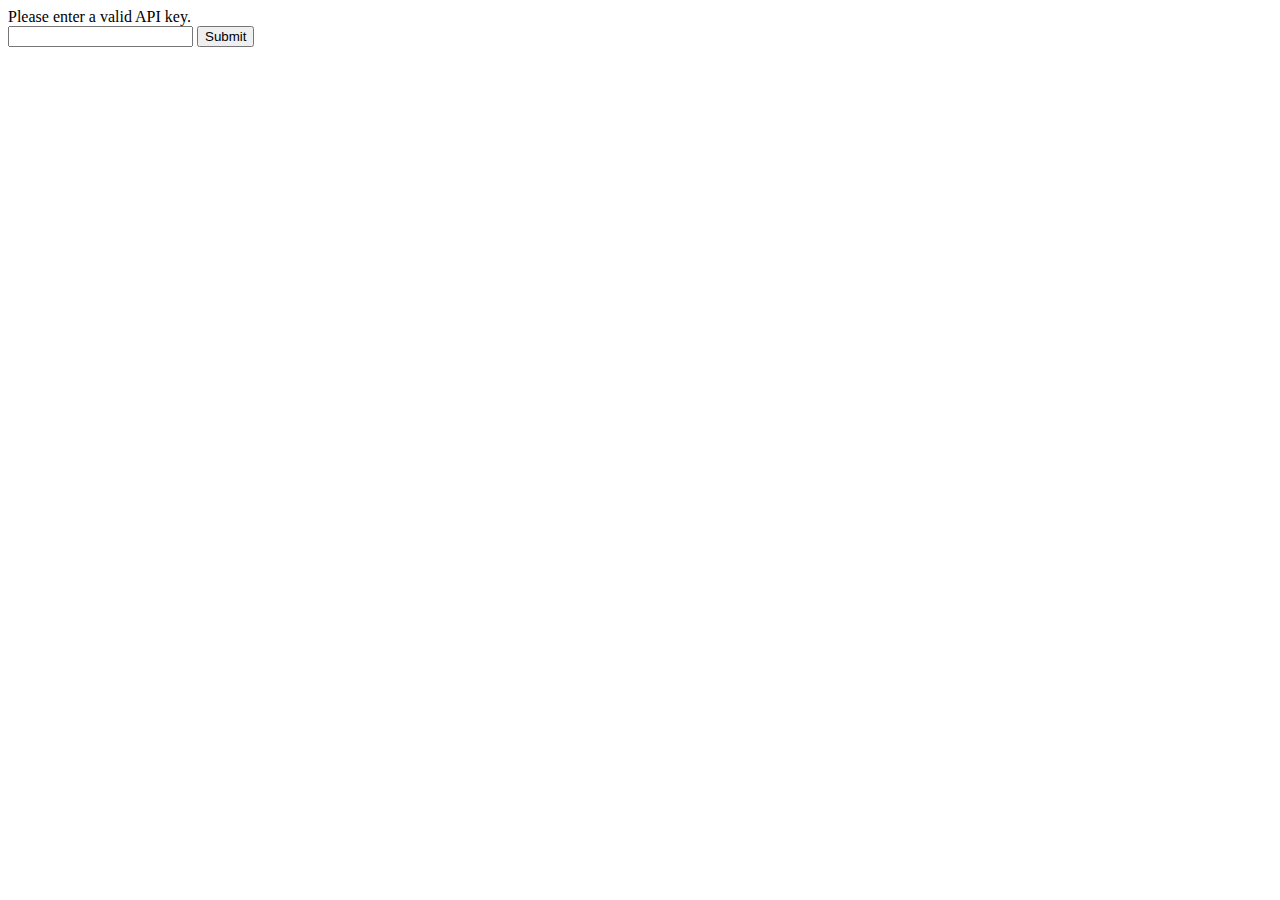
<file: index.html>
<html>
    <head>
        <meta charset="UTF-8">
        <title></title>
    </head>
    <body onload="fetchContacts()">

        <div id="table">Contacts loading...</div>
        <button id="refresh" type="button">Refresh</button>
        <button id="addContact" type="button">Add Contact</button>

        <script src="config.js"></script>
        <script>
            document.getElementById("refresh").addEventListener('click', fetchContacts);
            document.getElementById("addContact").addEventListener('click', addContact);

            function fetchContacts(){
                fetch(rootPath + "controller/get-contacts/")
                .then(function(response){
                    return response.json();
                })
                .then(function(data){
                    displayOutput(data);
                    //console.log(data);
                })
            }

            function displayOutput(data){
                output = "<table>";

                for(a in data){
                    output +=`
                       <tr onclick="editContact(${data[a].id})">
                           <td><img src="${rootPath}controller/uploads/${data[a].avatar}" width="40"/></td>
                           <td><h5>${data[a].firstname}</h5></td>
                           <td><h5>${data[a].lastname}</h5></td>
                       </tr>
                    `
                }
                output +="</table>";
                document.getElementById("table").innerHTML = output;
            }

            function addContact(){
                window.open("add-contact.html", "_self");
            }

            function editContact(id){
                window.open("edit-contact.html?id=" + id, "_self");
            }

        </script>
    </body>
</html>
</file>
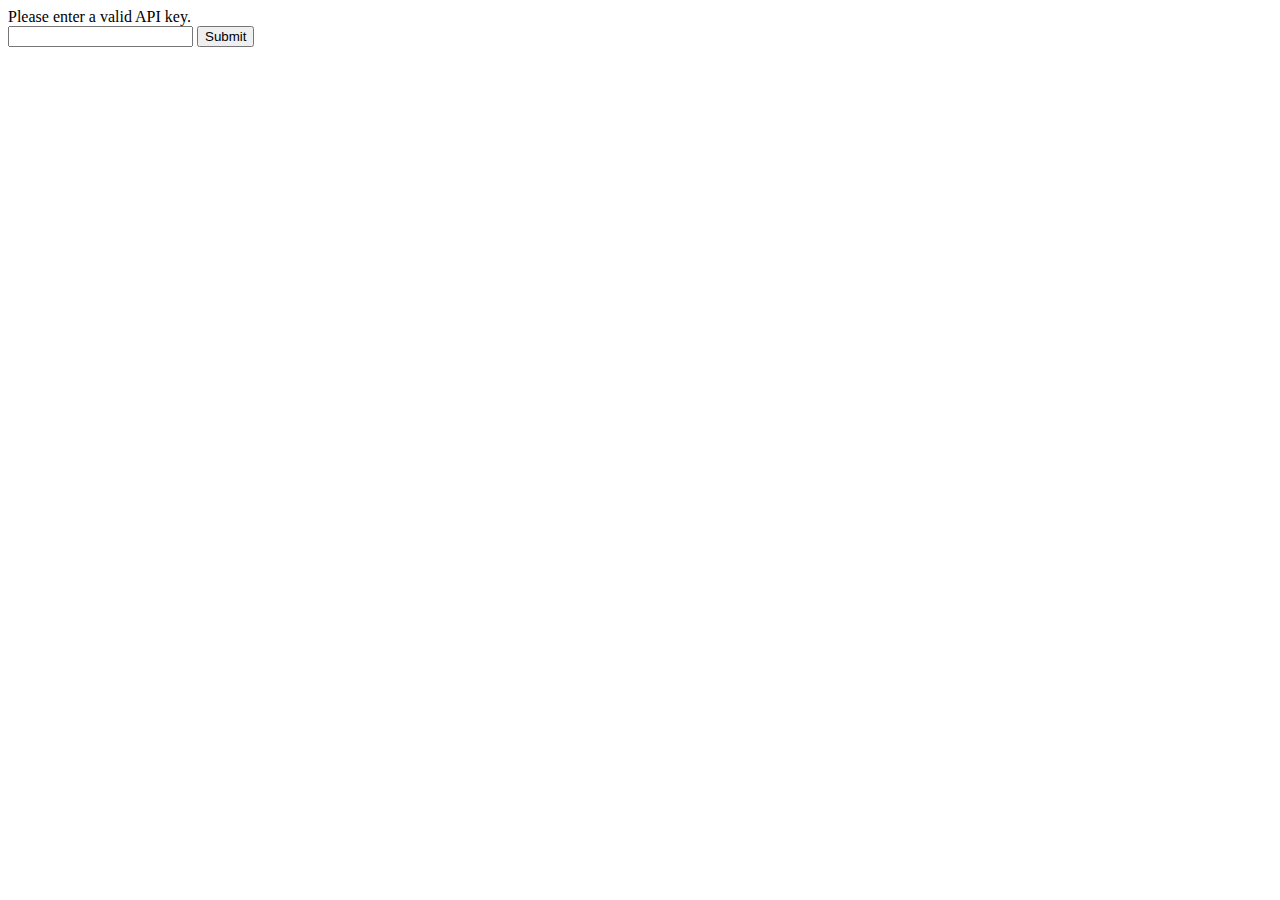
<file: add-contact.html>
<html>
    <head>
        <meta charset="UTF-8">
        <title>Contact App | Add</title>
    </head>
    <body>
        <br/>
        <form id="editForm">
            <label for="firstname">Firstname</label>
            <input type="text" name="firstname" id="firstname"><br/>
            <label for="lastname">Lastname</label>
            <input type="text" name="lastname" id="lastname"><br/>
            <label for="mobile">Mobile</label>
            <input type="text" name="mobile" id="mobile"><br/>
            <label for="email">Email</label>
            <input type="text" name="email" id="email"><br/>
            <label for="avatar">Select a file</label><br/>
            <input type="file" name="avatar" id="avatar"><br/>
            <button type="submit" id="submitForm">Submit</button>
        </form>
        <br/>
        <button id="homeLink" type="button">Home</button>
        
        <script src="config.js"></script>
        <script>
            document.getElementById("submitForm").addEventListener('click', submitForm);
            document.getElementById("homeLink").addEventListener('click', homeLink);
            
            function submitForm(e){
               e.preventDefault();
                
               const form = new FormData(document.querySelector('#editForm'));
                form.append('apiKey', apiKey);
                
                fetch(rootPath + 'controller/insert-contact/', {
                    method: 'POST',
                    headers: {'Accept': 'application/json, *.*'},
                    body: form
                })
                .then(function(response){
                    return response.text();
                })
                .then(function(data){
                    if(data == "1"){
                       alert("contact added.");
                        homeLink();
                    }else{
                        alert(data);
                        homeLink();
                    }
                })
            }
            
            function homeLink(){
                window.open("index.html", "_self");
            }
        
        </script>
    </body>
</html>
</file>
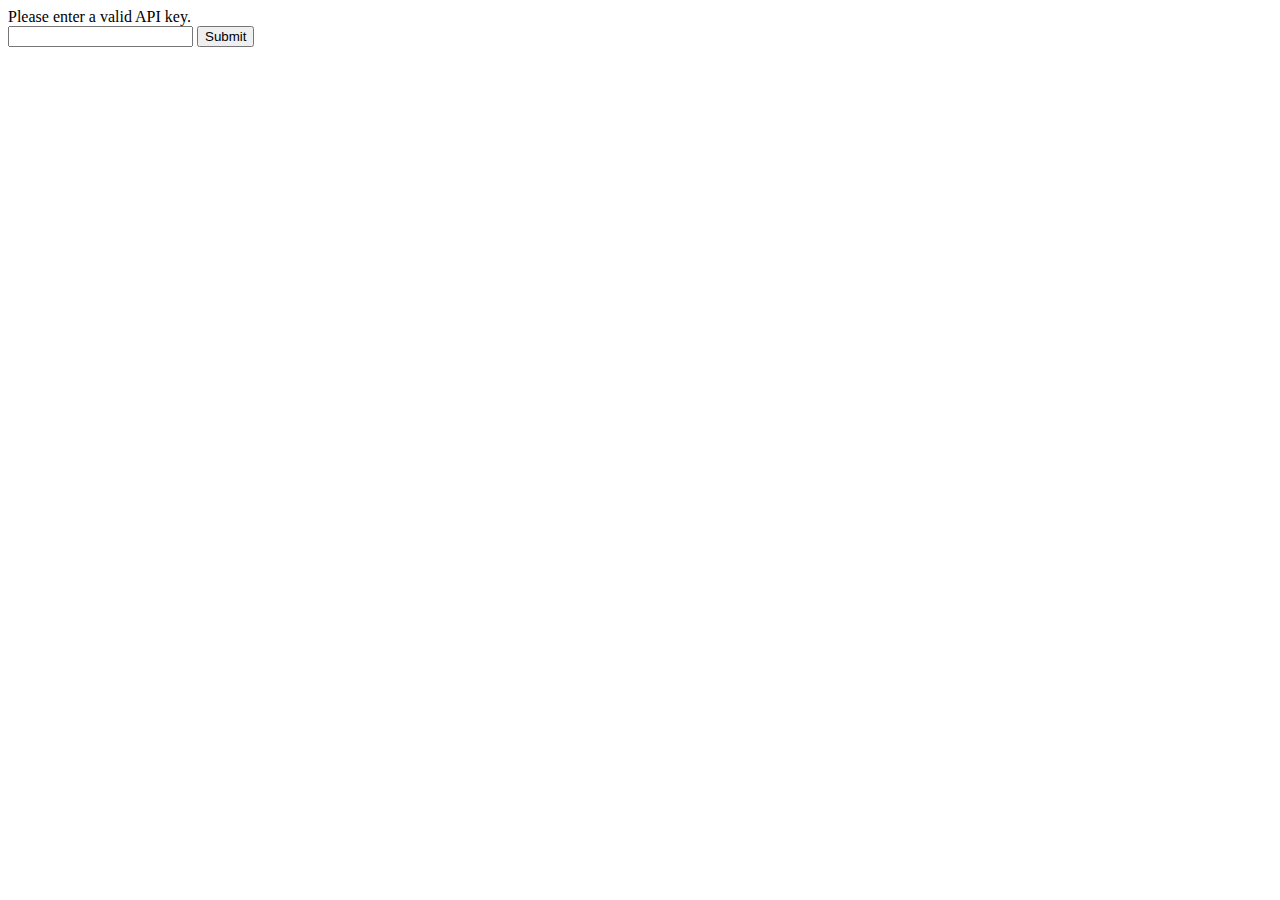
<file: edit-contact.html>
<html>
    <head>
        <title>Contact App |Edit </title>
        <meta charset="UTF-8">
        <title></title>
    </head>
    <body onload="getContact()">
        <br/>
        <div id="avatarImage"></div>
        <form id="editForm">
            <label for="firstname">First name</label>
            <input type="text" name="firstname" id="firstname" readonly><br/>
            <label for="lastname">Last name</label>
            <input type="text" name="lastname" id="lastname" readonly><br/>
            <label for="mobile">Mobile</label>
            <input type="text" name="mobile" id="mobile" readonly><br/>
            <label for="email">Email</label>
            <input type="text" name="email" id="email" readonly><br/>
            <label for="avatar" id="avatarLabel" hidden>Change profile image</label><br/>
            <input type="file" name="avatar" id="avatar" hidden><br/>
            <br/> 
            <button type="submit" id="submitForm" hidden>Submit</button>
        </form>
        <br/><br/>
        <button id="homeLink" type="button">Home</button>
        <button id="editContact" type="button">Edit</button>
        <button id="deleteContact" type="button">Delete</button>
        
        
        <script src="config.js"></script>
        <script>
            var id = getId();
            document.getElementById("homeLink").addEventListener('click', homeLink);
            document.getElementById("editContact").addEventListener('click', editContact);
            document.getElementById("submitForm").addEventListener('click', submitForm);
            document.getElementById("deleteContact").addEventListener('click', deleteContact);
            
            function getId(){
                var url = window.location.href;
                var pos = url.search("=");
                var id = url.slice(pos +1);
                return id;
            }
            
            function getContact(){
                fetch(rootPath + 'controller/get-contacts/?id=' + id)
                .then(function(response){
                    return response.json();
                })
                .then(function(data){
                    displayOutput(data);
                
                })
            }
            
            function homeLink(){
                window.open("index.html", "_self");
            }
            
            function displayOutput(data){
                avatarImg =`
                    <img src="${rootPath}/controller/uploads/${data[0].avatar}" width="200" />
                `
                document.getElementById("avatarImage").innerHTML = avatarImg;
                document.getElementById("firstname").value = data[0].firstname;
                document.getElementById("lastname").value = data[0].lastname;
                document.getElementById("mobile").value = data[0].mobile;
                document.getElementById("email").value = data[0].email;
             
            }
            
            function editContact(){
                document.getElementById("firstname").readOnly = false;
                document.getElementById("lastname").readOnly = false;
                document.getElementById("mobile").readOnly = false;
                document.getElementById("email").readOnly = false;
                document.getElementById("avatar").hidden = false;
                document.getElementById("submitForm").hidden = false;
            }
            
            function submitForm(e){
                e.preventDefault();
                
                const form = new FormData(document.querySelector("#editForm"));
                form.append('apiKey', apiKey);
                form.append('id', id);
                
                 fetch(rootPath + 'controller/edit-contact/', {
                    method: 'POST',
                    headers: {'Accept': 'application/json, *.*'},
                    body: form
                })
                  .then(function(response){
                    return response.text();
                })
                .then(function(data){
                    if(data == "1"){
                       alert("Contact edited.");
                        homeLink();
                    }else{
                        alert(data);
                        homeLink();
                    }
                })
            }
            
            function deleteContact(){
                var confirmDelete = confirm("Delete contact. Are you sure?");
                
                if(confirmDelete == true){
                    fetch(rootPath + 'controller/delete-contact/?id=' + id)
                    .then(function(response){
                        return response.text();
                    })
                    .then(function(data){
                        if(data == "1"){
                            homeLink();
                        }else {
                            alert(data);
                        }
                        
                    })
                }
            }
        
        </script>
    </body>
    </html>
</file>
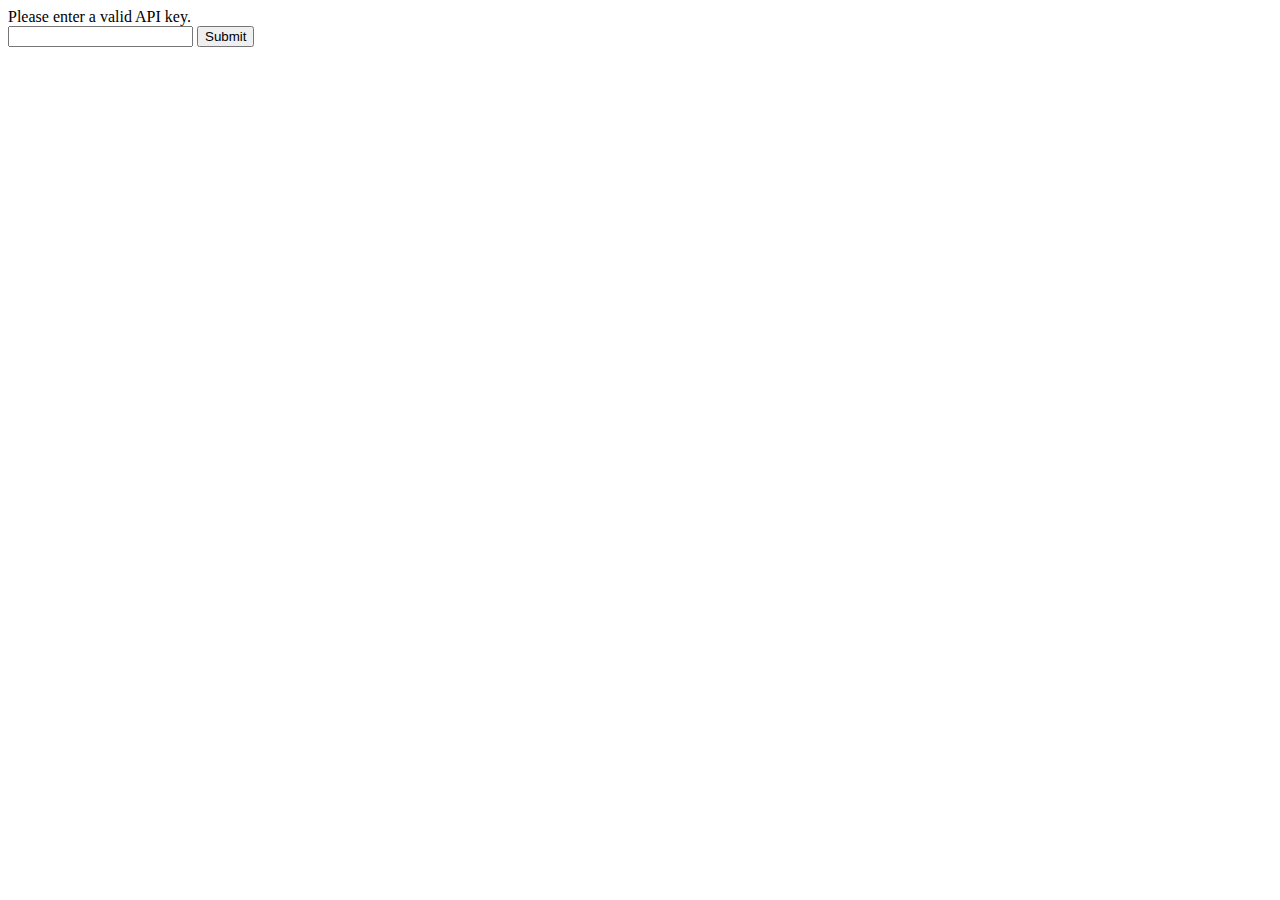
<file: enter-api-key.html>
<!DOCTYPE html>
<html>
    <head>
        <title>API Key</title>
        <meta charset="UTF-8">
        <meta name="viewport" content="width=device-width, initial-scale=1.0">
    </head>
    <body>
        <div>Please enter a valid API key.</div>
        <form>
            <input type="email" id="apiKey" name="apiKey"/>
            <button id="submitApiKey">Submit</button>
        </form>

        
        <script>
            let rootPath = "https://mysite.itvarsity.org/api/ContactBook/";
            document.getElementById("submitApiKey").addEventListener('click', setApiKey);

            function setApiKey(e){
                e.preventDefault();
                
                apiKey = document.getElementById("apiKey").value;
                fetch(rootPath + "controller/api-key/?apiKey=" + apiKey)
                        .then(function (response) {
                            return response.text();
                        })
                        .then(function (data) {
                            
                            if (data == "1") {
                                localStorage.setItem("apiKey", apiKey);
                                window.open("index.html", "_self");
                            } else {
                                alert(data + "Invalid API key entered!");
                            }
                        })
            }
        </script>
    </body>
</html>
</file>
